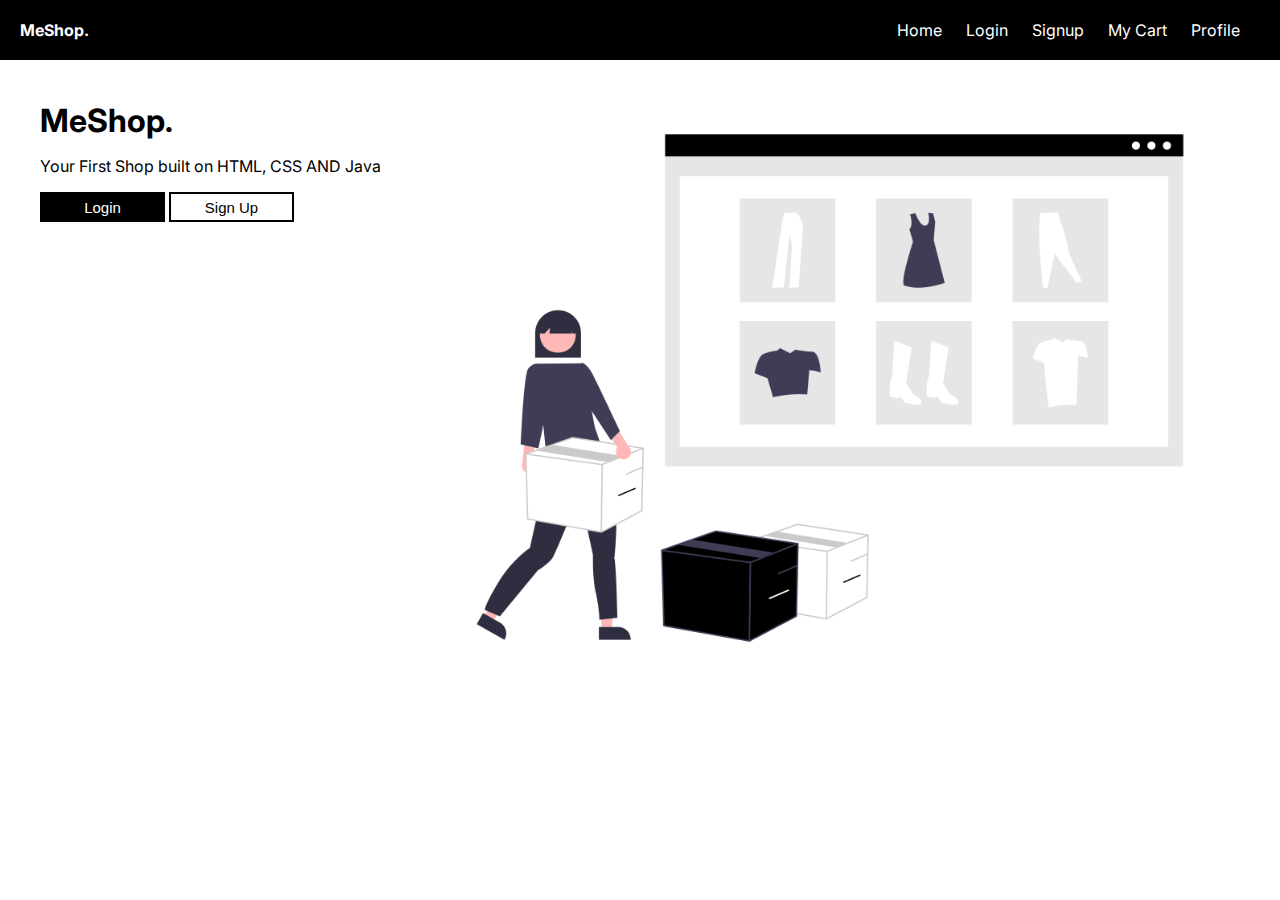
<file: index.html>
<!DOCTYPE html>
<html lang="en">
  <head>
    <meta charset="UTF-8" />
    <meta name="viewport" content="width=device-width, initial-scale=1.0" />
    <title>Sup | E-commerce Website Design</title>
    <link rel="stylesheet" href="style.css" />
  </head>
  <body>
    <div class="container">
      <div class="navbar">
        <div class="logo">
          <a href="index.html">MeShop.</a>
        </div>

        <nav>
          <ul>
            <li><a href="./index.html">Home</a></li>
            <li><a href="./login/login.html">Login</a></li>
            <li><a href="./signup/signup.html">Signup</a></li>
            <li><a href="./myCart/cart.html">My Cart</a></li>
            <li><a href="./Profile/profile.html">Profile</a></li>
          </ul>
        </nav>
      </div>

        <div class="main">
          <h1 id="h1">MeShop.</h1>
          <p id="para">Your First Shop built on HTML, CSS AND JavaScript</p>

          <div id="btn">
            <button id="login-btn">Login</button>
          <button id="signup-btn">Sign Up</button>
          </div> 
        </div>

        <div class="col-2">
            <img class ="img" src="landingPagePic.png" alt="landingPagePic">
        </div>


      </div>
    </div>


    <script src="script.js"></script>
  </body>
</html>
</file>
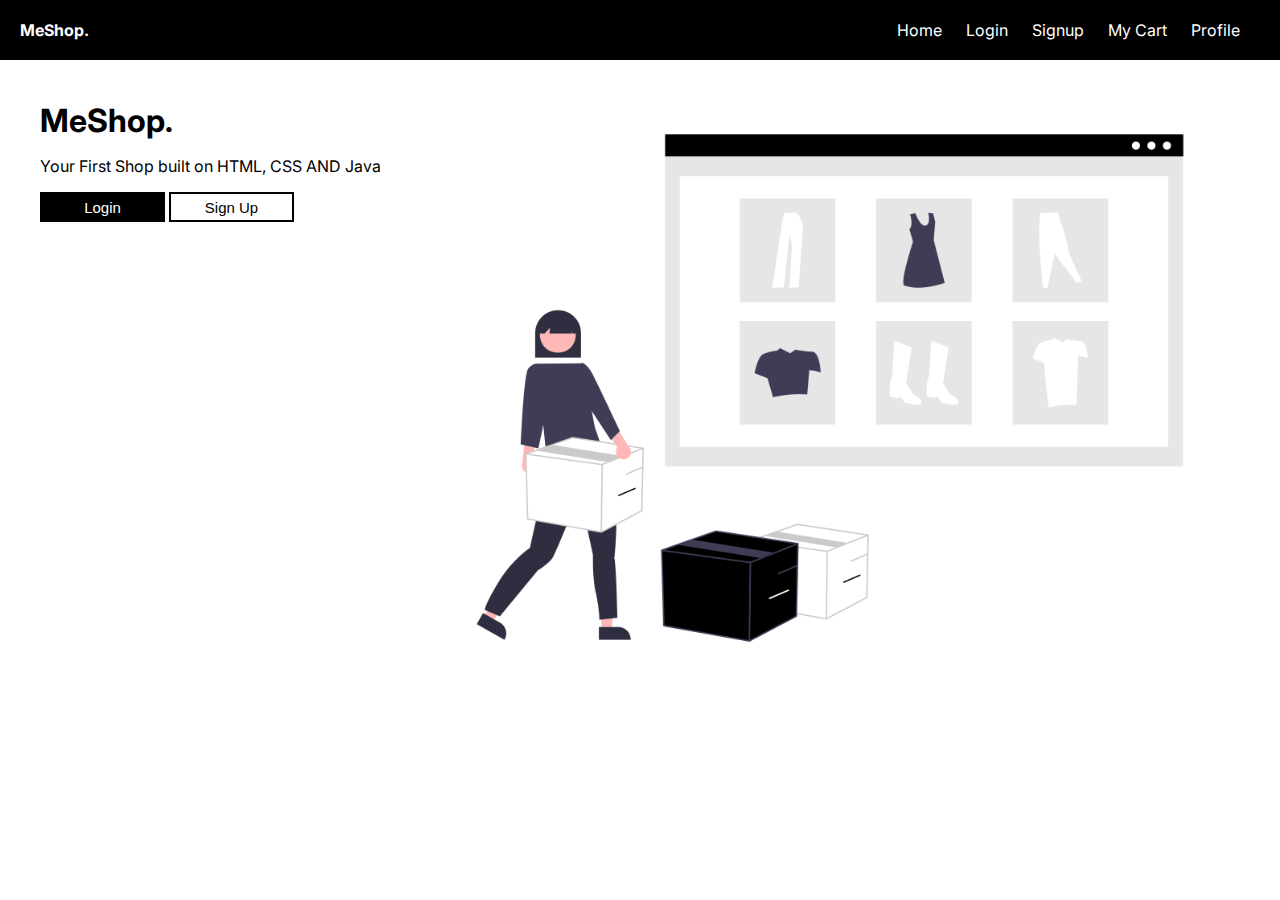
<file: myCart/cart.html>
<!DOCTYPE html>
<html lang="en">
<head>
    <meta charset="UTF-8">
    <meta name="viewport" content="width=device-width, initial-scale=1.0">
    <title>myCart-page</title>
    <link rel="stylesheet" href="./cart.css">
</head>
<body>
    
    <div class="container">
        <div class="navbar">
          <div class="logo">
            <a href="../shop/shop.html">Shopping Cart</a>
          </div>
  
          <nav>
            <ul>
              <li><a href="../index.html">Home</a></li>
              <li><a href="../login/login.html">Login</a></li>
              <li><a href="../signup/signup.html">Signup</a></li>
              <li><a href="../myCart/cart.html">My Cart</a></li>
              <li><a href="../Profile/profile.html">Profile</a></li>
            </ul>
          </nav>
        </div>
      </div>


      <main>
        <h1>My Cart</h1>
        <div class="main-content">
          <div class="items" id="cart-container">
    
          </div>
          <aside id="checkout-container">
            <p>Checkout List</p>
            <section id="checkout-list">
    
            </section>
            <button id="checkout-btn">Click To Checkout</button>
          </aside>
        </div>
      </main>
    <script src="./cart.js"></script>
</body>
</html>
</file>
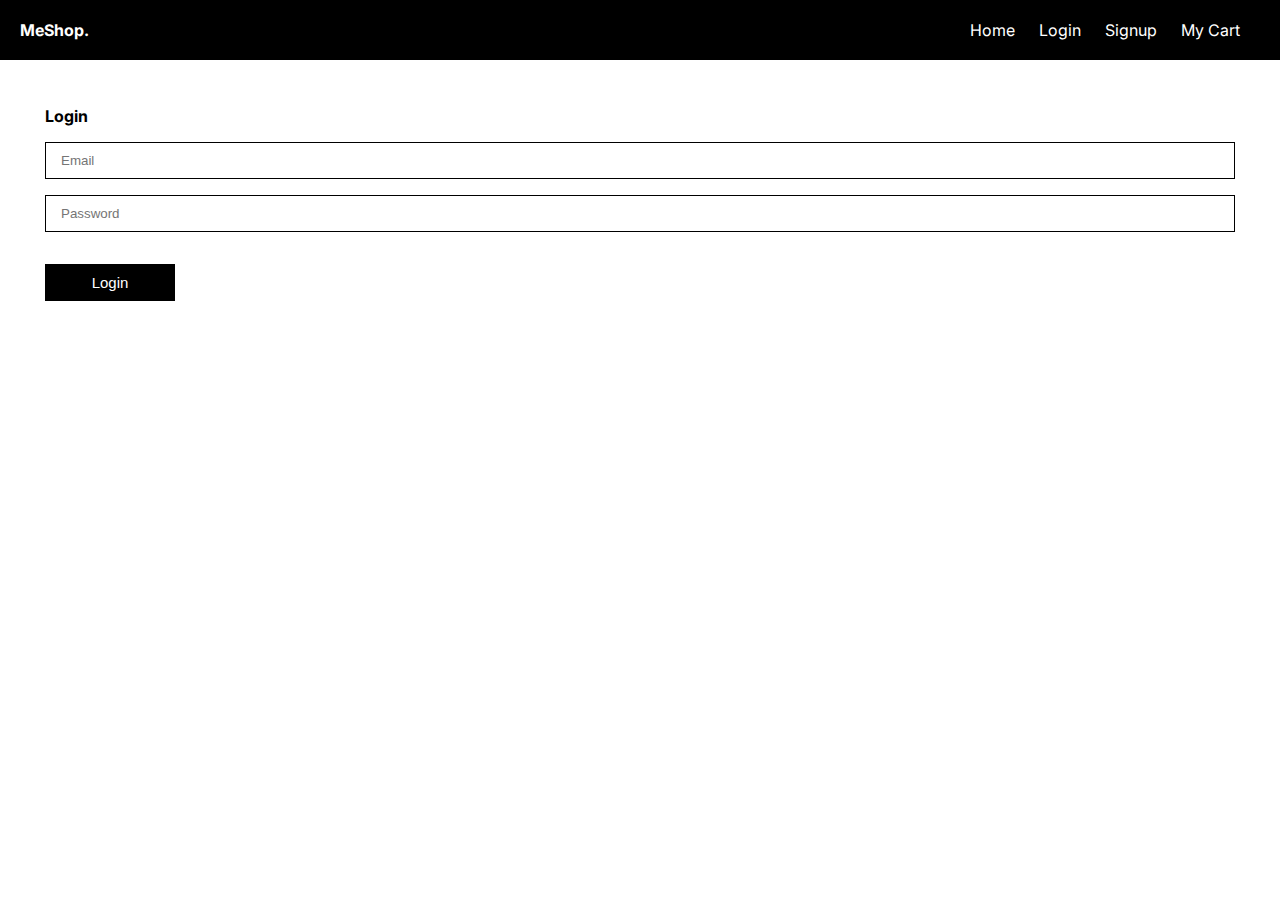
<file: Profile/profile.html>
<!DOCTYPE html>
<html lang="en">
  <head>
    <meta charset="UTF-8" />
    <meta name="viewport" content="width=device-width, initial-scale=1.0" />
    <title>profile-page</title>
    <link rel="stylesheet" href="profile.css" />
    <link rel="stylesheet" href="https://cdnjs.cloudflare.com/ajax/libs/font-awesome/6.4.0/css/all.min.css">
  </head>
  <body>
    <div class="container">
      <div class="navbar">
        <div class="logo">
            <!-- remaining -->
          <a href="../shop/shop.html">Shopping Cart</a>  
        </div>
      </div>
    </div>

    
    <main class="main-conatiner">
      <div class="proile-div">
        <h1>My Profile</h1>
        <input type="text" placeholder="First Name" id="f-name">
        <input type="text" placeholder="Last Name" id="l-name">
        <div class="message">
          <span class="infoSaved-mess"><i class="fa-solid fa-circle-check" style="color: #30bb47;">
          </i> Your changes has been successfully saved</span>
        </div>
        <button type="button" id="saveInfo-btn">Save Info</button>
      </div>
      <form class="pass-div" id="pass-form">
        <h1>Change Password</h1>
        <input type="password" id="old-pass" placeholder="Old Password">
        <input type="password" id="new-pass" placeholder="Password">
        <input type="password" id="cnew-pass" placeholder="Confirm Password">
        <div class="messages">
          <span class="err-old"><i class="fa-solid fa-circle-exclamation"></i>
             Your old password was entered incorrectly</span>
          <span class="newpass-mismatch"><i class="fa-solid fa-circle-exclamation"></i>
             Password mismatch</span>
          <span class="pass-changed"><i class="fa-solid fa-circle-check" style="color: #30bb47;"></i> 
            Password changed</span>
        </div>
        <button type="submit" id="changepass-btn">Change Password</button>
        <button type="button" id="logout-btn">Logout</button>
      </form>
    </main>



    <script src="./profile.js"></script>
  </body>
</html>
</file>
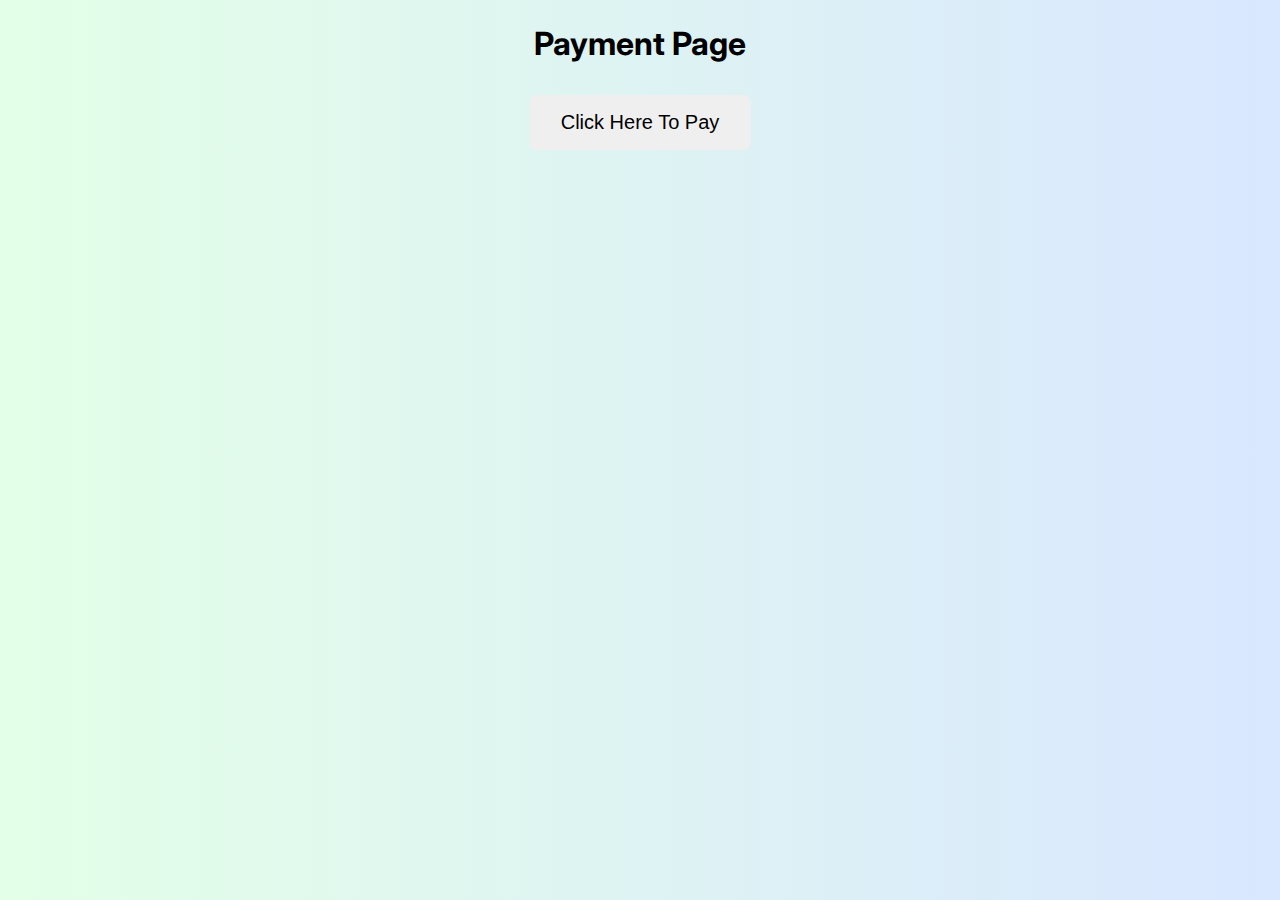
<file: razorpay/razorpay.html>
<!DOCTYPE html>
<html lang="en">
<head>
    <meta charset="UTF-8">
    <meta name="viewport" content="width=device-width, initial-scale=1.0">
    <title>payment page</title>
    <link rel="stylesheet" href="styles.css">
</head>
<body>
    
    <h1>Payment Page</h1>
    <button id="razor-btn">Click Here To Pay</button>
    <script src="https://checkout.razorpay.com/v1/checkout.js"></script>
    <script src="razo.js"></script>
</body>
</html>
</file>
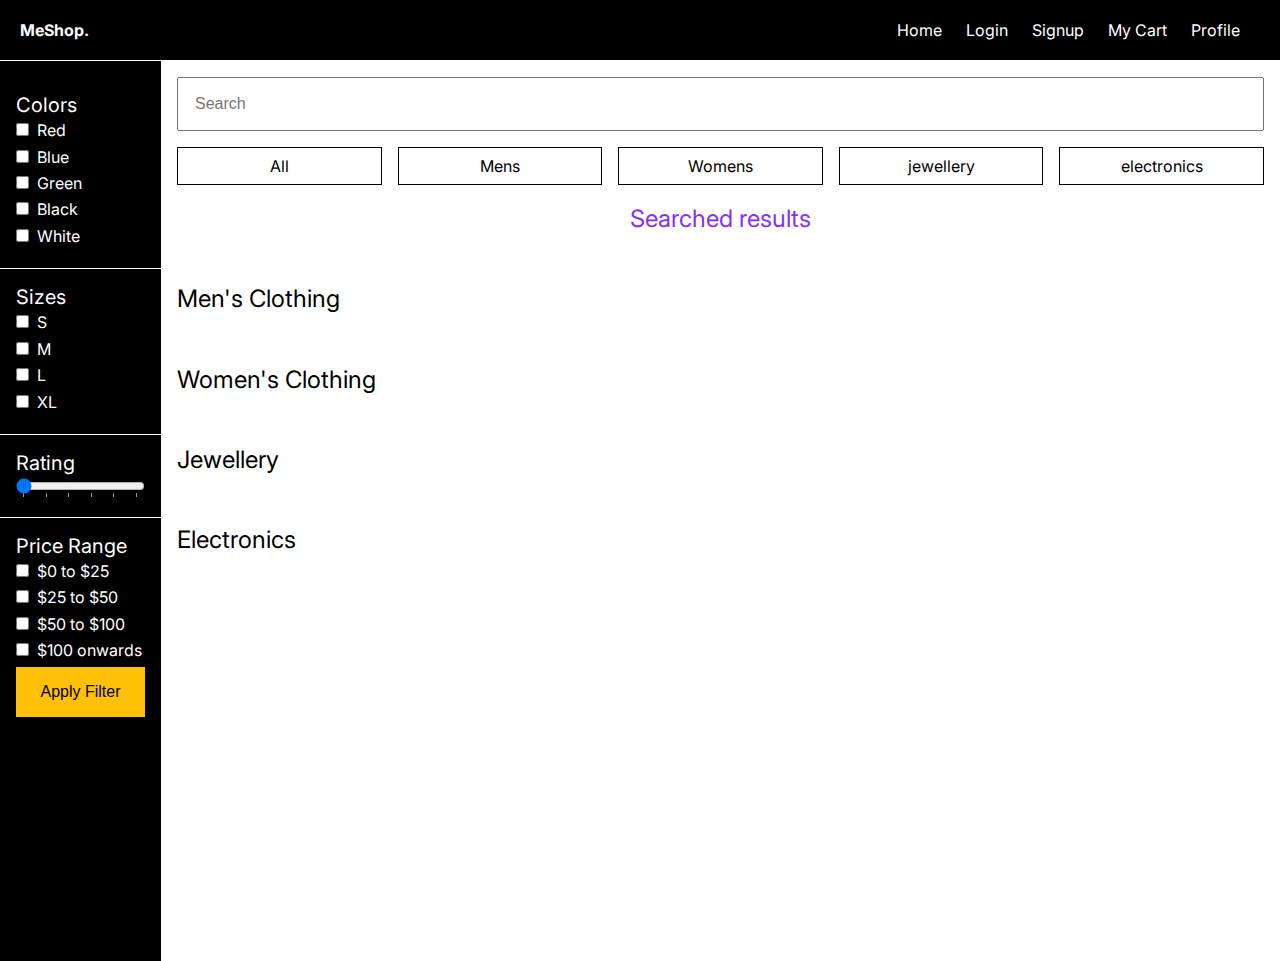
<file: shop/shop.html>
<!DOCTYPE html>
<html lang="en">
  <head>
    <meta charset="UTF-8" />
    <meta name="viewport" content="width=device-width, initial-scale=1.0" />
    <title>Shopping Cart</title>
    <link rel="stylesheet" href="shop.css" />
  </head>
  <body>
    <div class="container">
      <div class="navbar">
        <div class="logo">
          <a href="./shop.html">MeShop.</a>
        </div>

        <nav>
          <ul>
            <li><a href="../index.html">Home</a></li>
            <li><a href="../login/login.html">Login</a></li>
            <li><a href="../signup/signup.html">Signup</a></li>
            <li><a href="../myCart/cart.html">My Cart</a></li>
            <li><a href="../Profile/profile.html">Profile</a></li>
          </ul>
        </nav>
      </div>
    </div>




    <main>
      <aside>
        <section>
          <title>Colors</title>
          <ul>
            <li>
              <input id="red" type="checkbox" name="color" />
              <label for="red">Red</label>
            </li>
            <li>
              <input id="blue" type="checkbox" name="color" />
              <label for="blue">Blue</label>
            </li>
            <li>
              <input id="green" type="checkbox" name="color" />
              <label for="green">Green</label>
            </li>
            <li>
              <input id="black" type="checkbox" name="color" />
              <label for="black">Black</label>
            </li>
            <li>
              <input id="white" type="checkbox" name="color" />
              <label for="white">White</label>
            </li>
          </ul>
        </section>
        <section>
          <title>Sizes</title>
          <ul>
            <li>
              <input id="s" type="checkbox" name="color" />
              <label for="s">S</label>
            </li>
            <li>
              <input id="m" type="checkbox" name="color" />
              <label for="m">M</label>
            </li>
            <li>
              <input id="l" type="checkbox" name="color" />
              <label for="l">L</label>
            </li>
            <li>
              <input id="xl" type="checkbox" name="color" />
              <label for="xl">XL</label>
            </li>
          </ul>
        </section>
        <section>
          <title>Rating</title>
          <input type="range" id="range" min="0" max="5" value="0" list="values" />
          <datalist id="values">
            <option value="0" label="0"></option>
            <option value="1"></option>
            <option value="2"></option>
            <option value="3"></option>
            <option value="4"></option>
            <option value="5" label="5"></option>
          </datalist>
        </section>
        <section>
          <title>Price Range</title>
          
          <ul>
            <li>
              <input id="low" type="checkbox" name="prange" />
              <label for="0-25">$0 to $25</label>
            </li>
            <li>
              <input id="mid" type="checkbox" name="prange" />
              <label for="25-50">$25 to $50</label>
            </li>
            <li>
              <input id="high" type="checkbox" name="prange" />
              <label for="50-100">$50 to $100</label>
            </li>
            <li>
              <input id="vHigh" type="checkbox" name="prange" />
              <label for="100on">$100 onwards</label>
            </li>
          </ul>
          <button id="apply-btn">Apply Filter</button>
        </section>
      </aside>
  
      <main-content id="main-div">
        <input type="text" placeholder="Search" id="searchBar" />
        <div class="filters">
          <div class="filter " id="all-btn">All</div>
          <div class="filter" id="mens-btn">Mens</div>
          <div class="filter" id="womens-btn">Womens</div>
          <div class="filter" id="jewellery-btn">jewellery</div>
          <div class="filter" id="electronics-btn">electronics</div>
        </div>
  
        <section id="searched-section">
          <title style="color: rgb(130, 47, 255); text-align: center;">Searched results</title>
          <div class="items" id="searched-items">
  
          </div>
        </section>
  
        <section id="mens-section">
          <title>Men's Clothing</title>
          <div class="items" id="mens-items">
          </div>
        </section>
  
        <section id="womens-section">
          <title>Women's Clothing</title>
          <div class="items" id="womens-items">
          </div>
        </section>
  
        <section id="jewellery-section">
          <title>Jewellery</title>
          <div class="items" id="jewellery-items">
          </div>
        </section>
  
        <section id="electronics-section">
          <title>Electronics</title>
          <div class="items" id="electronics-items">
          </div>
        </section>
  
      </main-content>
    </main>


    <script src="shop.js"></script>
  </body>
</html>
</file>
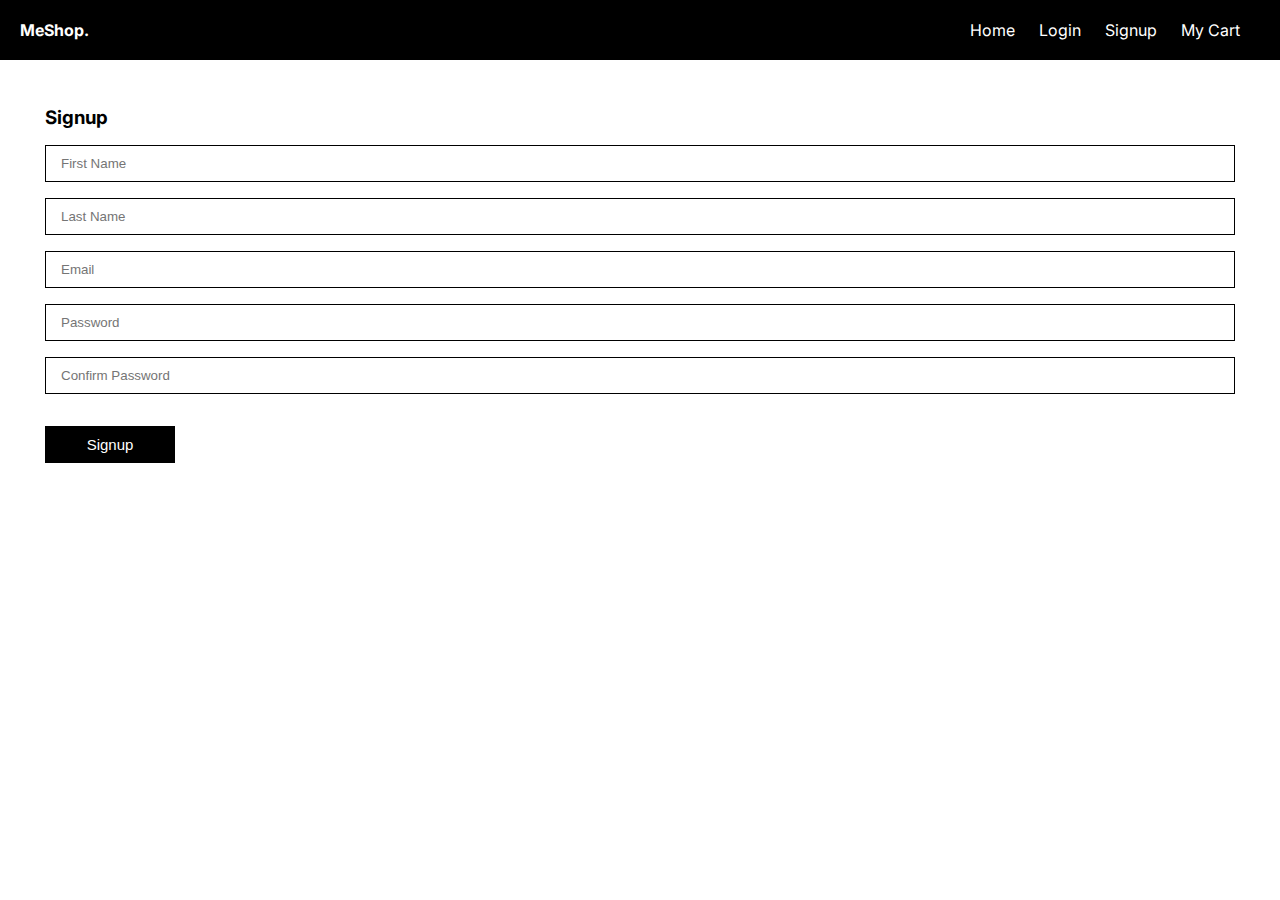
<file: signup/signup.html>
<!DOCTYPE html>
<html lang="en">
  <head>
    <meta charset="UTF-8" />
    <meta name="viewport" content="width=device-width, initial-scale=1.0" />
    <title>SignUp-page</title>
    <link rel="stylesheet" href="signup.css" />
    <link rel="stylesheet" href="https://cdnjs.cloudflare.com/ajax/libs/font-awesome/6.4.0/css/all.min.css">
  </head>

  <body>
    <div class="container">
      <div class="navbar">
        <div class="logo">
          <a href="../index.html">MeShop.</a>
        </div>
        <nav>
          <ul>
            <li><a href="../index.html">Home</a></li>
            <li><a href="../login/login.html">Login</a></li>
            <li><a href="./signup.html">Signup</a></li>
            <li><a href="./signup.html">My Cart</a></li>
          </ul>
        </nav>
      </div>
    </div>

    <!-- main signup form -->

    <main class="main-conatiner">
      
      <form id="form">
        <h3>Signup</h3>
        <input type="text" id="firstName" placeholder="First Name" required />
        
        <input type="text" id="lastName" placeholder="Last Name" required />
        
        <input type="email" id="email" placeholder="Email" required />
        
        <input type="password" id="password" placeholder="Password" required />
        
        <input
          type="password" id="confirmPassword" placeholder="Confirm Password" required/>
        

        <div class="error-mes">
          <span class="used-email">
            <i class="fa-solid fa-circle-exclamation"></i>Email Already used</span>

          <span class="error-fields">
            <i class="fa-solid fa-circle-exclamation"></i>Field can not be empty</span>
          <span class="pass-mismatch">
            <i class="fa-solid fa-circle-exclamation"></i>Password not match</span>
        </div>


        <button type="submit" id="signup-btn" class="signup-btn">Signup</button>
      </form>
    </main>

    <script src="signup.js"></script>
  </body>
</html>
</file>
<file: style.css>
/* font */


@import url('https://fonts.googleapis.com/css2?family=Inter:wght@200;400;500;700&display=swap');


  * {
    padding: 0;
    margin: 0;
    box-sizing: border-box;
  }
  body{
    font-family: 'Inter', sans-serif;
  }
  .navbar{
    background-color: #000;
    color: white;
    display: flex;
    align-items: center;
    padding: 20px; /*chnage*/
    position: sticky;
    z-index: 100;
    border-bottom: 1px solid white;
  }
  
  .logo{
    font-weight: 700;
  }
  nav{
    flex: 1;
    text-align: right;
  }
  nav ul{
    display: inline-block;
    list-style-type: none;
    /* font-size: 400; */
  }

  nav ul li{
    display: inline-block;
    margin-right: 20px;
    
  }
  a{
    text-decoration: none;
    color:white;
  }
.container{
    /* max-width: 1300px; */
    margin: auto;
    /* padding-left: 25px;
    padding-right: 25px; */
}

.main{
    display: flex;
    flex-flow: column;
    gap: 1rem;
    margin: 40px;
}
#login-btn{
    background-color: black;
    color: white;
    width: 125px;
    border: none;
    height: 30px;
    cursor: pointer;
    font-size: 15px;
}
#login-btn:hover , #signup-btn:hover{
  background-color: grey;
  color: black;
}
#signup-btn{
    background-color: white;
    width: 125px;
    height: 30px;
    border: 2px solid black;
    cursor: pointer;
    font-size: 15px;
}
.img{
    width: 900px;
    position: absolute;
    right: 0;
    top: 70px;
}
</file>
<file: myCart/cart.css>
/* font */


@import url('https://fonts.googleapis.com/css2?family=Inter:wght@200;400;500;700&display=swap');


  * {
    padding: 0;
    margin: 0;
    box-sizing: border-box;
  }
  body{
    font-family: 'Inter', sans-serif;
  }
  .navbar{
    background-color: #000;
    color: white;
    display: flex;
    align-items: center;
    padding: 20px; /*chnage*/
    position: sticky;
    z-index: 100;
    border-bottom: 1px solid white;
  }
  
  .logo{
    font-weight: 700;
  }
  nav{
    flex: 1;
    text-align: right;
  }
  nav ul{
    display: inline-block;
    list-style-type: none;
    /* font-size: 400; */
  }

  nav ul li{
    display: inline-block;
    margin-right: 20px;
    
  }
  a{
    text-decoration: none;
    color:white;
  }
.container{
    /* max-width: 1300px; */
    margin: auto;
    /* padding-left: 25px;
    padding-right: 25px; */
}




main{
  display: flex;
  flex-direction: column;
  padding-top: 1rem;
}

main h1{
  align-self: center;
}

section {
  margin-top: 1.2rem;
}

section title {
  display: block;
  font-size: 1.5rem;
}

.items {
  display: flex;
  flex-wrap: wrap;
  width: 60vw;
  padding: 1rem 0;
  gap: 2rem;
  padding-left: 4vw;
}

.items .item {
  border: 1px solid black;
  width: 30%;
  border: 1px solid black;
  display: flex;
  flex-direction: column;
  justify-content: space-between;
  padding-top: 0.5rem;
  overflow: hidden;
}

.items .item .img {
  display: flex;
  justify-content: center;
  align-items: center;
  height: 200px;
  width: 160px;
  align-self: center;
  overflow: hidden;
}


.items .item img {
  max-width: 100%;
}

.items .item .row {
  display: flex;
  justify-content: space-between;
}

.items .item .info {
  padding: 0.5rem 1rem;
  display: flex;
  flex-direction: column;
  gap: 0.5rem
}
.title{
  white-space: nowrap;
  overflow: hidden;
  text-overflow: ellipsis;
}

.items .item button {
  width: 100%;
  border-radius: none;
  border: none;
  padding: 0.5rem 1rem;
  font-size: 1rem;
  color: white;
  background-color: black;
  cursor: pointer;
}

.items .item .colors {
  display: flex;
  margin: 1rem 0;
}

.items .item .circle {
  width: 20px;
  height: 20px;
  border-radius: 100%;
  margin: 0 5px;
}

.main-content{
  display: flex;
  padding: 1rem 2rem;
  gap: 4vw;
}

aside{
  width: 27vw;
  background-color: black;
  color: white;
  position: relative;
  height: fit-content;
  display: flex;
  flex-flow: column;
  margin: 1rem 0;
}

aside p{
  align-self: center;
  margin-top: 1rem;
}

section{
  display: flex;
  flex-direction: column;
  gap: 0.75rem;
}

section .cart-item{
  display: flex;
  justify-content: space-between;
  padding-left: 0.75rem;
  padding-right: 0.75rem;
}

section .cart-title{
  display: flex;
  gap: 0.50rem;
}

.cart-total{
  display: flex;
  justify-content: space-between;
  border-top: 1px solid white;
  border-bottom: 1px solid white;
  /* padding-left: 0.75rem;
  padding-right: 0.75rem; */
  padding: 0.75rem 0.75rem;
}

aside button{
  padding: 0.75rem;
  border: none;
  cursor: pointer;
  margin: 1.5rem;
  background-color: white;
  color: black;
  font-weight: 500;
}

.empty-cart{
  text-align: center;
  display: flex;
  flex-direction: column;
  justify-content: center;
  align-items: center;
}
</file>
<file: Profile/profile.css>
/* font */


@import url('https://fonts.googleapis.com/css2?family=Inter:wght@200;400;500;700&display=swap');


  * {
    padding: 0;
    margin: 0;
    box-sizing: border-box;
  }
  body{
    font-family: 'Inter', sans-serif;
  }
  .navbar{
    background-color: #000;
    color: white;
    display: flex;
    align-items: center;
    padding: 20px; /*chnage*/
    position: sticky;
    z-index: 100;
    border-bottom: 1px solid white;
  }
  
  .logo{
    font-weight: 700;
  }
  a{
    text-decoration: none;
    color:white;
    font-size: 20px;
  }

.profile, .resetPassword{
  display: flex;
    flex-direction: column;
    gap: 1rem;
    margin:45px;
}
h1{
  /* display: flex; */
  text-align: center;
  /* align-items: center; */
  align-content: center;
}
input{
  border: 1px solid black;
  outline: none;
  /* margin: 20px; */
  padding:  10px 15px;
  
}
  button{
    background-color: black;
    color: white;
    width: 15%;
    /* max-width: 130px; */
    border: none;
    padding: 10px 15px;
    cursor: pointer;
    font-size: 15px;
    font-weight: 300;
    align-content: center;
  }
  button:hover{
    background-color: gray;
    color: black;
  }

  .err-old, .newpass-mismatch{
    color: red;
    display: none;
}

.pass-changed{
    color: #30bb47;
    display: none;
}

.infoSaved{
    color: #30bb47;
    display: none;
}
</file>
<file: razorpay/styles.css>
@import url('https://fonts.googleapis.com/css2?family=Inter:wght@200;400;500;700&display=swap');

* {
  padding: 0;
  margin: 0;
  box-sizing: border-box;
}

body {
  font-family: "Inter", sans-serif;
  overflow-x: hidden;
  padding: 0rem 10rem;
  display: flex;
  flex-direction: column;
  align-items: center;
  gap: .5rem;
  background: linear-gradient(90deg, #e3ffe7 0%, #d9e7ff 100%);
  /* background-repeat: no-repeat;
  background-size: cover; */
}
h1 {
    color: #000;
    text-align: center;
    margin: 1.5rem 0rem;
}
button{
    background-color: d9e7ff;
    padding: 1rem 2rem;
    border:none;
    border-radius: .5rem;
    cursor: pointer;
    color:black;
    font-size: 20px;
    
}
button:hover{
  background-color: #d9e7ff;
  color: #3393e1;
}
</file>
<file: shop/shop.css>
/* font */


@import url('https://fonts.googleapis.com/css2?family=Inter:wght@200;400;500;700&display=swap');

  * {
    padding: 0;
    margin: 0;
    box-sizing: border-box;
  }
  body{
    font-family: 'Inter', sans-serif;
  }
  .navbar{
    background-color: #000;
    color: white;
    display: flex;
    align-items: center;
    padding: 20px; /*chnage*/
    position: sticky;
    z-index: 100;
    border-bottom: 1px solid white;
  }
  
  .logo{
    font-weight: 700;
  }
  nav{
    flex: 1;
    text-align: right;
  }
  nav ul{
    display: inline-block;
    list-style-type: none;
    /* font-size: 400; */
  }

  nav ul li{
    display: inline-block;
    margin-right: 20px;
    
  }
  a{
    text-decoration: none;
    color:white;
  }

ul {
  list-style: none;
}




main {
  display: flex;
  height: 100vh;
}

main aside {
  flex: 0.2;
  background-color: black;
  color: white;
  height: 100vh;
  /* position: fixed; */
  padding-top: 1rem;
  width: 11rem;
  /* margin-top: 0.1rem; */
}

main main-content {
  display: block;
  width: 100%;
  /* margin-left: 11rem; */
  /* margin-top: 4rem; */
}

aside section {
  padding: 1rem;
  border-bottom: 1px solid white;
}

aside section:last-child {
  border-bottom: none;
}

aside section title {
  display: block;
  font-size: 20px;
  /* margin-bottom: 1rem; */
}
aside section button{
  padding: .2rem .4rem;
  margin: .3rem 3rem;
}
aside section button:hover{
  cursor: pointer;
}

aside section li {
  margin-bottom: 0.4rem;
  margin-top: 0.2rem;
}

aside section label {
  cursor: pointer;
  margin-left: 0.25rem;
}

main-content {
  padding: 1rem;
  position: relative;
}

main-content input {
  padding: 1rem;
  width: 100%;
  position: relative;
  font-size: 1rem;
}

main-content .filters {
  display: flex;
  margin-top: 1rem;
  gap: 1rem;
}

main-content .filter {
  flex: 1;
  text-align: center;
  padding: 0.5rem 1rem;
  border: 1px solid black;
  cursor: pointer;
}



main-content section {
  margin-top: 1.2rem;
}

main-content section title {
  display: block;
  font-size: 1.5rem;
}

main-content .items {
  display: flex;
  /* justify-content: space-around; */
  width: auto;
  overflow-x: auto;
  padding: 1rem 0;
  gap: 2.5rem;
  flex-wrap: wrap;
}
main-content .items h1{
  display: block;
}

main-content .items .item {
  border: 1px solid black;
  width: 15rem;
   /* height: 30rem; */
}
#img-div{
  height: 10rem;
}
#info-div{
  height: 12rem;
}
#btn-div{
  height: 10%;
}
main-content .items .item img {
  max-width: 50%;
  width: 100%;
  height: 100%;
    margin-left: 4rem;
  margin-top: 1rem;
}
.title{
  margin-bottom: 19px;
}
main-content .items .item .row {
  display: flex;
  justify-content: space-between;
}

main-content .items .item .info {
  padding: 1rem;
}

main-content .items .item button {
  width: 100%;
  border-radius: none;
  border: none;
  padding: 1rem;
  font-size: 1rem;
  color: white;
  background-color: black;
  cursor: pointer;
}

main-content .items .item .colors {
  display: flex;
  margin: 1rem 0;
}

main-content .items .item .circle {
  width: 20px;
  height: 20px;
  border-radius: 100%;
  margin: 0 5px;
}
.hide-class{
  display: none
}
.active{
  color: white;
  background-color: black;
}
#apply-btn{
  background-color: #ffc107;
  color: black;
  width: 100%;
  margin: 0px 0px 0px 0px;
  border-radius: none;
  border: none;
  padding: 1rem;
  font-size: 1rem;
  cursor: pointer;

}
#apply-btn:hover{
  background-color: #07cdff;
  color: #000;
}
</file>
<file: signup/signup.css>
/* font */


@import url('https://fonts.googleapis.com/css2?family=Inter:wght@200;400;500;700&display=swap');


  * {
    padding: 0;
    margin: 0;
    box-sizing: border-box;
  }
  body{
    font-family: 'Inter', sans-serif;
    overflow-x: hidden;
  }
  .navbar{
    background-color: #000;
    color: white;
    display: flex;
    align-items: center;
    padding: 20px; /*chnage*/
    position: sticky;
    z-index: 100;
    border-bottom: 1px solid white;
  }
  
  .logo{
    font-weight: 700;
  }
  nav{
    flex: 1;
    text-align: right;
  }
  nav ul{
    display: inline-block;
    list-style-type: none;
    /* font-size: 400; */
  }

  nav ul li{
    display: inline-block;
    margin-right: 20px;
    
  }
  a{
    text-decoration: none;
    color:white;
  }




form{
    display: flex;
    flex-direction: column;
    gap: 1rem;
    margin:45px;
}
form input{
    border: 1px solid black;
    outline: none;
    /* margin: 20px; */
    padding:  10px 15px;
    
}
form button{
    background-color: black;
    color: white;
    max-width: 130px;
    border: none;
    padding: 10px 15px;
    cursor: pointer;
    font-size: 15px;
    font-weight: 300;
}
button:hover{
  background-color: gray;
  color: black;
}
.used-email{
    color: red;
    display: none;
}

.error-fields{
    color: red;
    display: none;
}

.pass-mismatch{
    color: red;
    display: none;
}
</file>
